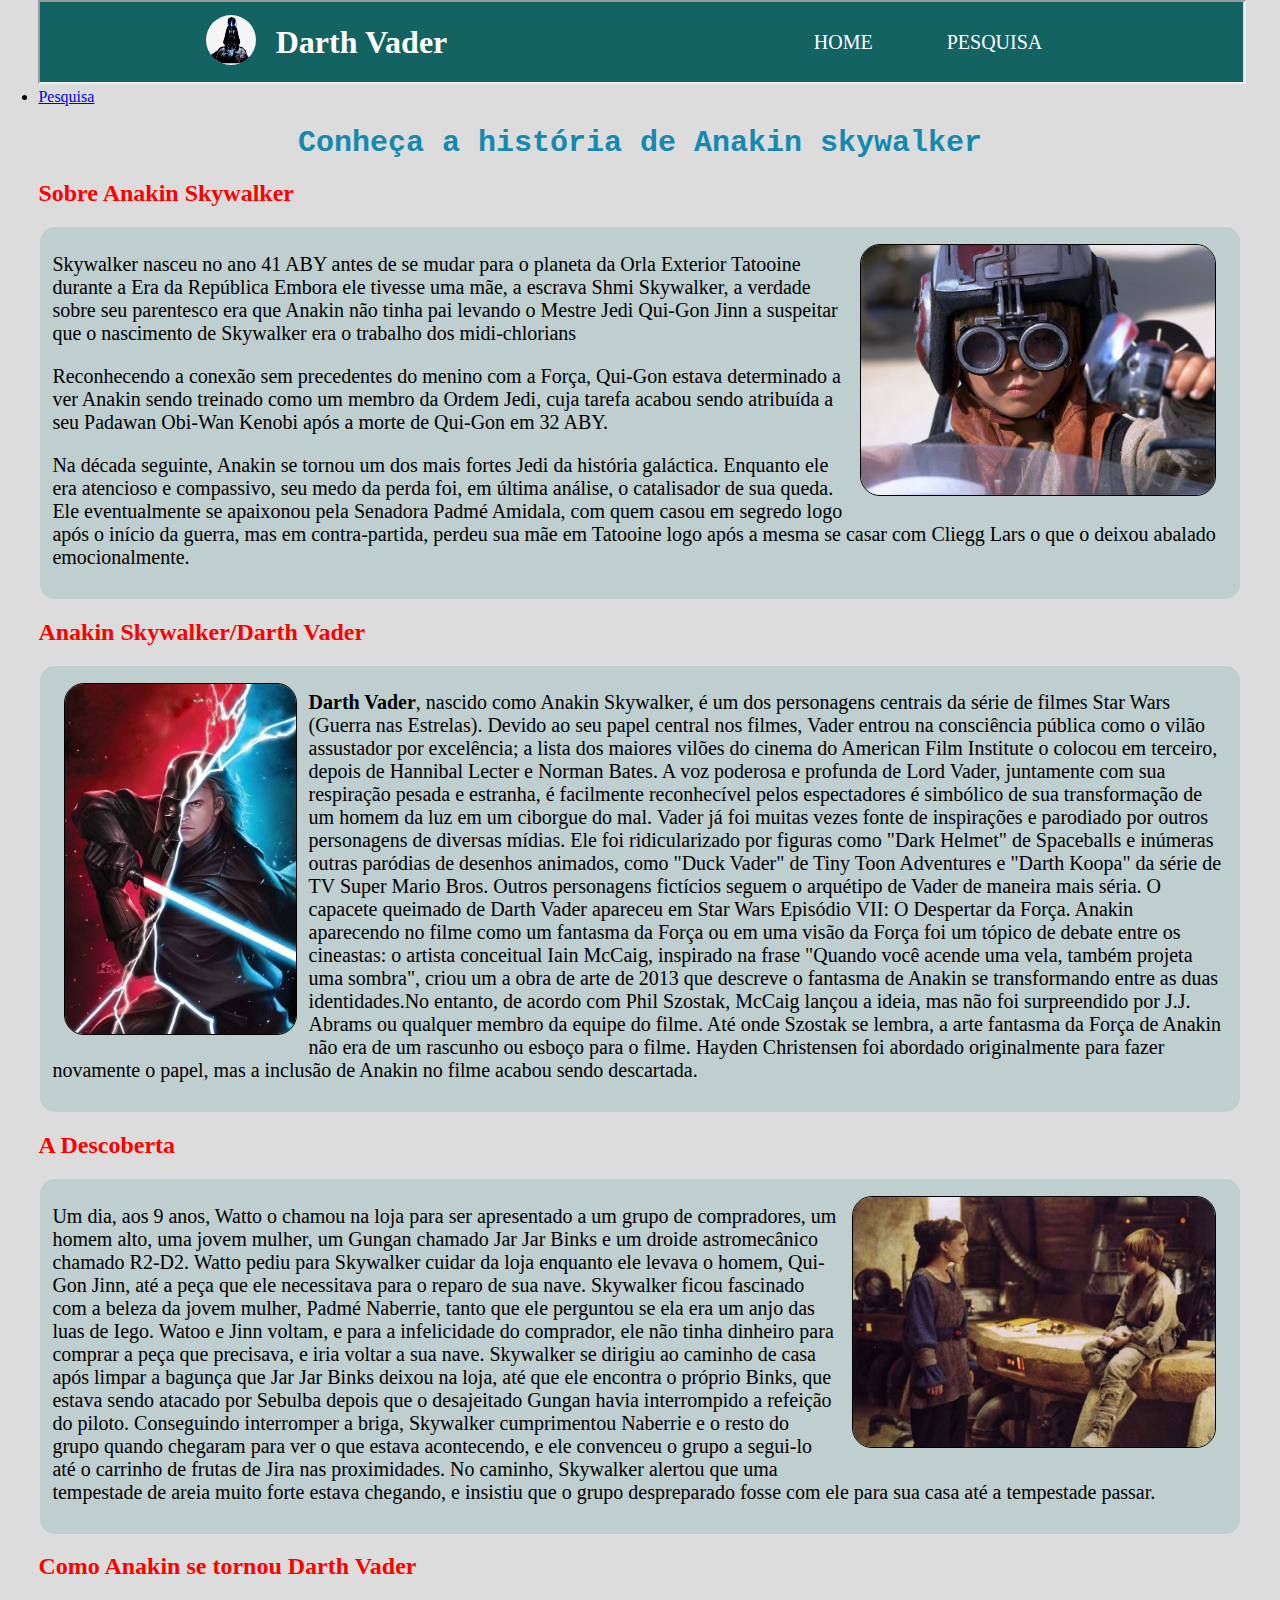
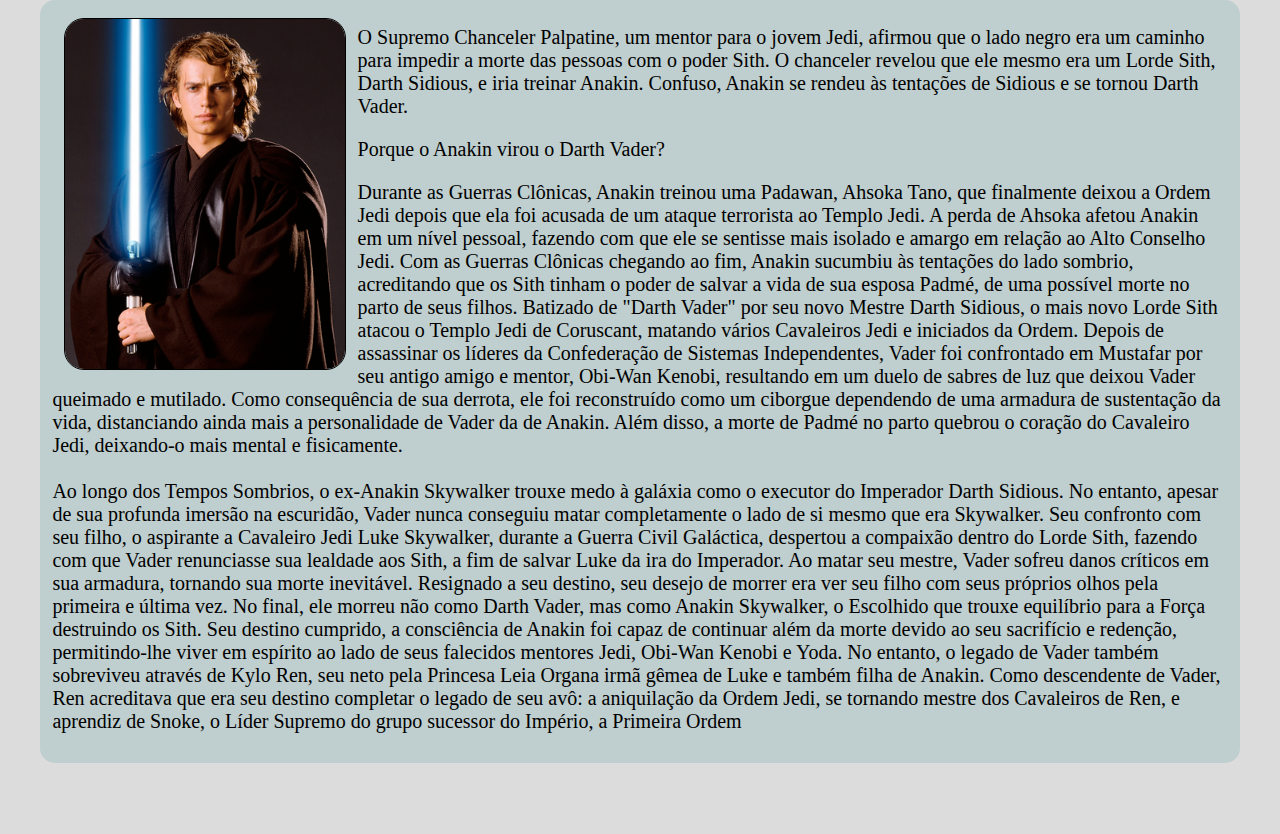
<file: index.html>
<!DOCTYPE html>
<html lang="pt-br">

<head>
    <meta charset="UTF-8">
    <meta http-equiv="X-UA-Compatible" content="IE=edge">
    <meta name="viewport" content="width=device-width, initial-scale=1.0">
    <iframe width="100%" height="80px" src="cabecalho.html"></iframe>
    <title>Darth Vader</title>

    <link rel="stylesheet" href="css/estilo.css" media="all">
</head>

<body>
    <li><a href="pesquisa.html">Pesquisa</a></li>

    <h1>Conheça a história de Anakin skywalker</h1>
    <h2>Sobre Anakin Skywalker</h2>
    <div>
        <fieldset class="cor">
            <div>
                <img Class="flutuar2" src="img/Anakin_podracer.jpg" alt="Anakin Skywaler" width="350" height="400">
            </div>
            <div>
                <p>Skywalker nasceu no ano 41 ABY antes de se mudar para o planeta
                    da Orla Exterior Tatooine durante a Era da República
                    Embora ele tivesse uma mãe, a escrava Shmi Skywalker, a verdade sobre seu parentesco era
                    que Anakin não tinha pai levando o Mestre Jedi Qui-Gon Jinn a suspeitar que o nascimento de
                    Skywalker era o trabalho dos midi-chlorians
                </p>
                <p>Reconhecendo a conexão sem precedentes do menino com a Força, Qui-Gon estava determinado
                    a ver Anakin sendo treinado como um membro da Ordem Jedi, cuja tarefa acabou sendo
                    atribuída a seu Padawan Obi-Wan Kenobi após a morte de Qui-Gon em 32 ABY.
                <p>Na década seguinte, Anakin se tornou um
                    dos mais fortes Jedi da história galáctica.
                    Enquanto ele era atencioso e compassivo, seu medo da perda foi, em última análise, o
                    catalisador de sua queda. Ele eventualmente se apaixonou pela Senadora Padmé Amidala,
                    com quem casou em segredo logo após o início da guerra, mas em contra-partida, perdeu
                    sua mãe em Tatooine logo após a mesma se casar com Cliegg Lars o que o deixou abalado
                    emocionalmente.
                </p>
                </p>
            </div>
        </fieldset>
    </div>
    <h2>Anakin Skywalker/Darth Vader</h2>
    <div>
        <fieldset class="cor">
            <div>
                <img Class="flutuar" src="img/darth.jpg" alt="Darth_Vader">
            </div>
            <div>
                <p><strong> Darth Vader</strong>, nascido como Anakin Skywalker, é um dos personagens
                    centrais da série de filmes Star Wars (Guerra nas Estrelas).
                    Devido ao seu papel central nos filmes, Vader entrou na consciência pública como o
                    vilão assustador por excelência; a lista dos maiores vilões do cinema do American Film
                    Institute o colocou em terceiro, depois de Hannibal Lecter e Norman Bates. A voz
                    poderosa e profunda de Lord Vader, juntamente com sua respiração pesada e estranha, é
                    facilmente reconhecível pelos espectadores é simbólico de sua transformação de um homem
                    da luz em um ciborgue do mal.
                    Vader já foi muitas vezes fonte de inspirações e parodiado por outros personagens de
                    diversas mídias. Ele foi ridicularizado por figuras como "Dark Helmet" de Spaceballs e
                    inúmeras outras paródias de desenhos animados, como "Duck Vader" de Tiny Toon Adventures
                    e "Darth Koopa" da série de TV Super Mario Bros. Outros personagens fictícios seguem o
                    arquétipo de Vader de maneira mais séria.
                    O capacete queimado de Darth Vader apareceu em Star Wars Episódio VII: O Despertar da
                    Força. Anakin aparecendo no filme como um fantasma da Força ou em uma visão da Força foi
                    um tópico de debate entre os cineastas: o artista conceitual Iain McCaig,
                    inspirado na frase "Quando você acende uma vela, também projeta uma sombra", criou um
                    a obra de arte de 2013 que
                    descreve o fantasma de Anakin se transformando entre as duas identidades.No entanto,
                    de acordo com
                    Phil Szostak, McCaig lançou a ideia, mas não foi surpreendido por J.J. Abrams ou qualquer
                    membro da equipe do filme. Até onde Szostak se lembra, a arte fantasma da Força de Anakin
                    não era de um rascunho ou esboço para o filme. Hayden Christensen foi abordado
                    originalmente para fazer novamente o papel, mas a inclusão de Anakin no filme acabou
                    sendo descartada.
                </p>
            </div>
        </fieldset>
    </div>
    <h2>A Descoberta</h2>
    <div>
        <fieldset class="cor">
            <div>
                <img class="flutuar2" src="img/Anakin_Meets_Padme.jpg" alt="Encontro" width="350" height="400">
            </div>
            <div>
                <p> Um dia, aos 9 anos, Watto o chamou na loja para ser apresentado a um grupo de compradores,
                    um homem alto, uma jovem mulher, um Gungan chamado Jar Jar Binks e um droide astromecânico
                    chamado R2-D2. Watto pediu para Skywalker cuidar da loja enquanto ele levava o homem,
                    Qui-Gon Jinn, até a peça que ele necessitava para o reparo de sua nave. Skywalker ficou
                    fascinado com a beleza da jovem mulher, Padmé Naberrie, tanto que ele perguntou se ela
                    era um anjo das luas de Iego. Watoo e Jinn voltam, e para a infelicidade do comprador,
                    ele não tinha dinheiro para comprar a peça que precisava, e iria voltar a sua nave.
                    Skywalker se dirigiu ao caminho de casa após limpar a bagunça
                    que Jar Jar Binks deixou na loja, até que ele encontra o próprio Binks, que estava sendo
                    atacado por Sebulba depois que o desajeitado Gungan havia interrompido a refeição do piloto.
                    Conseguindo interromper a briga, Skywalker cumprimentou Naberrie e o resto do grupo quando
                    chegaram para ver o que estava acontecendo, e ele convenceu o grupo a segui-lo até o
                    carrinho de frutas de Jira nas proximidades. No caminho, Skywalker alertou que uma
                    tempestade de areia muito forte estava chegando, e insistiu que o grupo despreparado
                    fosse com ele para sua casa até a tempestade passar.
                </p>
            </div>
        </fieldset>
    </div>
    <h2>Como Anakin se tornou Darth Vader</h2>
    <div>
        <fieldset class="cor">
            <div>
                <img class="flutuar" src="img/Anakin_Skywalker_RotS.png" alt="Anakin">

            </div>
            <div>
                <p>O Supremo Chanceler Palpatine, um mentor para o jovem Jedi, afirmou que o lado
                    negro era um caminho para impedir a morte das pessoas com o poder Sith. O chanceler
                    revelou que ele mesmo era um Lorde Sith, Darth Sidious, e iria treinar Anakin.
                    Confuso, Anakin se rendeu às tentações de Sidious e se tornou Darth Vader.
                </p>
                <p>Porque o Anakin virou o Darth Vader?</p>
                <p>
                    Durante as Guerras Clônicas, Anakin treinou uma Padawan, Ahsoka Tano, que finalmente deixou a Ordem
                    Jedi depois que ela foi acusada de um ataque terrorista ao Templo Jedi. A perda de Ahsoka afetou
                    Anakin em um nível pessoal, fazendo com que ele se sentisse mais isolado e amargo em relação ao Alto
                    Conselho Jedi. Com as Guerras Clônicas chegando ao fim, Anakin sucumbiu às tentações do lado
                    sombrio, acreditando que os Sith tinham o poder de salvar a vida de sua esposa Padmé, de uma
                    possível morte no parto de seus filhos. Batizado de "Darth Vader" por seu novo Mestre Darth Sidious,
                    o mais novo Lorde Sith atacou o Templo Jedi de Coruscant, matando vários Cavaleiros Jedi e iniciados
                    da Ordem. Depois de assassinar os líderes da Confederação de Sistemas Independentes, Vader foi
                    confrontado em Mustafar por seu antigo amigo e mentor, Obi-Wan Kenobi, resultando em um duelo de
                    sabres de luz que deixou Vader queimado e mutilado. Como consequência de sua derrota, ele foi
                    reconstruído como um ciborgue dependendo de uma armadura de sustentação da vida, distanciando ainda
                    mais a personalidade de Vader da de Anakin. Além disso, a morte de Padmé no parto quebrou o coração
                    do Cavaleiro Jedi, deixando-o mais mental e fisicamente.<br><br>

                    Ao longo dos Tempos Sombrios, o ex-Anakin Skywalker trouxe medo à galáxia como o executor do
                    Imperador Darth Sidious. No entanto, apesar de sua profunda imersão na escuridão, Vader nunca
                    conseguiu matar completamente o lado de si mesmo que era Skywalker. Seu confronto com seu filho, o
                    aspirante a Cavaleiro Jedi Luke Skywalker, durante a Guerra Civil Galáctica, despertou a compaixão
                    dentro do Lorde Sith, fazendo com que Vader renunciasse sua lealdade aos Sith, a fim de salvar Luke
                    da ira do Imperador. Ao matar seu mestre, Vader sofreu danos críticos em sua armadura, tornando sua
                    morte inevitável. Resignado a seu destino, seu desejo de morrer era ver seu filho com seus próprios
                    olhos pela primeira e última vez. No final, ele morreu não como Darth Vader, mas como Anakin
                    Skywalker, o Escolhido que trouxe equilíbrio para a Força destruindo os Sith. Seu destino cumprido,
                    a consciência de Anakin foi capaz de continuar além da morte devido ao seu sacrifício e redenção,
                    permitindo-lhe viver em espírito ao lado de seus falecidos mentores Jedi, Obi-Wan Kenobi e Yoda. No
                    entanto, o legado de Vader também sobreviveu através de Kylo Ren, seu neto pela Princesa Leia Organa
                    irmã gêmea de Luke e também filha de Anakin. Como descendente de Vader, Ren acreditava que era seu
                    destino completar o legado de seu avô: a aniquilação da Ordem Jedi, se tornando mestre dos
                    Cavaleiros de Ren, e aprendiz de Snoke, o Líder Supremo do grupo sucessor do Império, a Primeira
                    Ordem
                </p>
            </div>
        </fieldset>
    </div>
    <br><br><br>
    <div class="menu">
        <ul>
            
            
        </ul>

    </div>
</body>

</html>
</file>
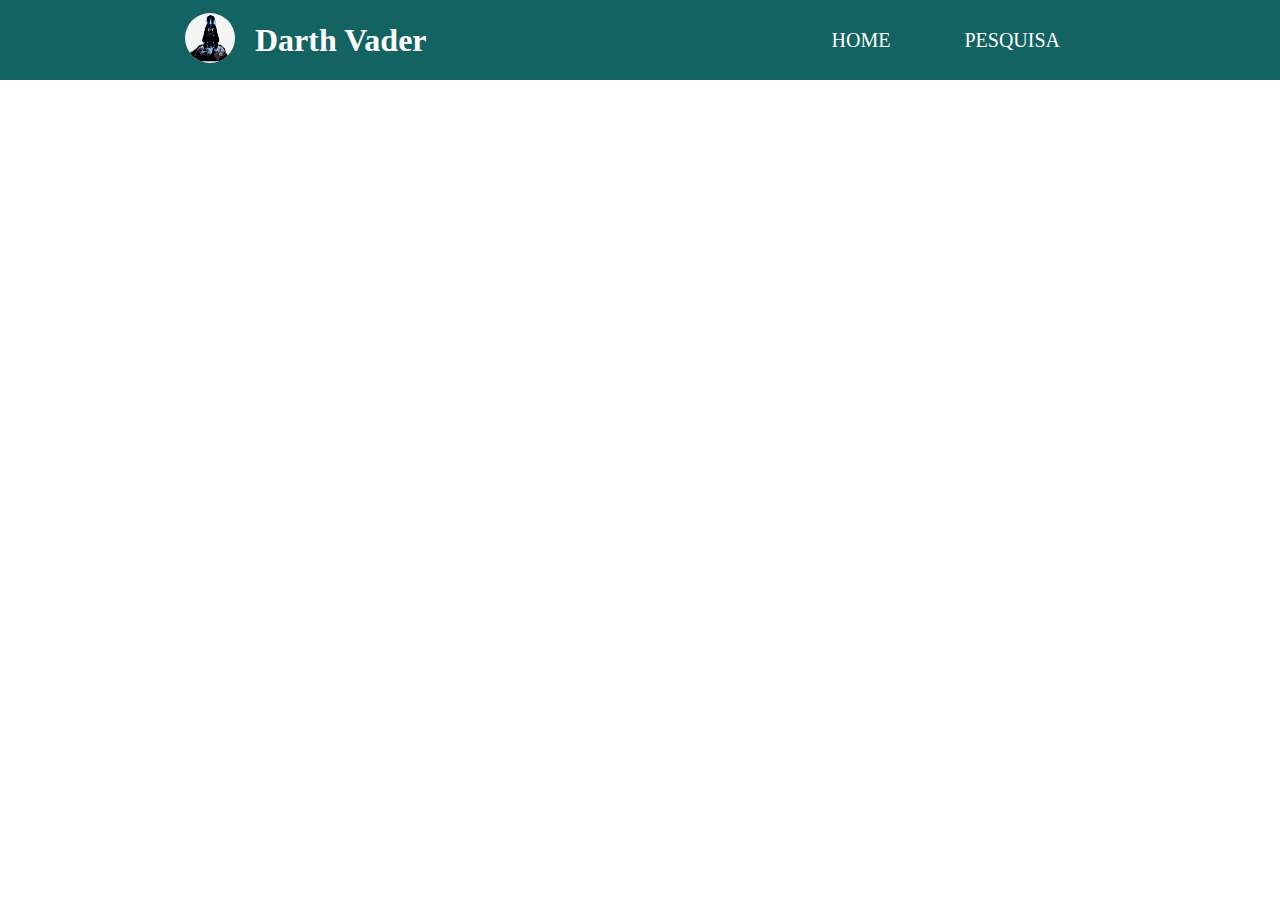
<file: cabecalho.html>
<!DOCTYPE html>
<html lang="pt-br">
<head>
    <meta charset="UTF-8">
    <meta http-equiv="X-UA-Compatible" content="IE=edge">
    <meta name="viewport" content="width=device-width, initial-scale=1.0">
    <title>Darth Vader</title>
    <link rel="stylesheet" href="css/cabecalho.css">
</head>
<body>
    <header>
        <div class="conteiner-logo">
            <div> 
            <img class="logo-imagem" img src="img/logo.png"></div>
        <div class="logo-texto">
            <h1>Darth Vader</h1>
        </div>

        </div>
        </div><!-- conteiner-logo-->
        <div class="menu">
            <ul>
                <li><a target="_blank" href="index.html">Home</a></li>
                <li><a target="_blank" href="pesquisa.html">Pesquisa</a></li>
                
            </ul>

        </div><!--menu-->
    </header>
    
</body>
</html>
</file>
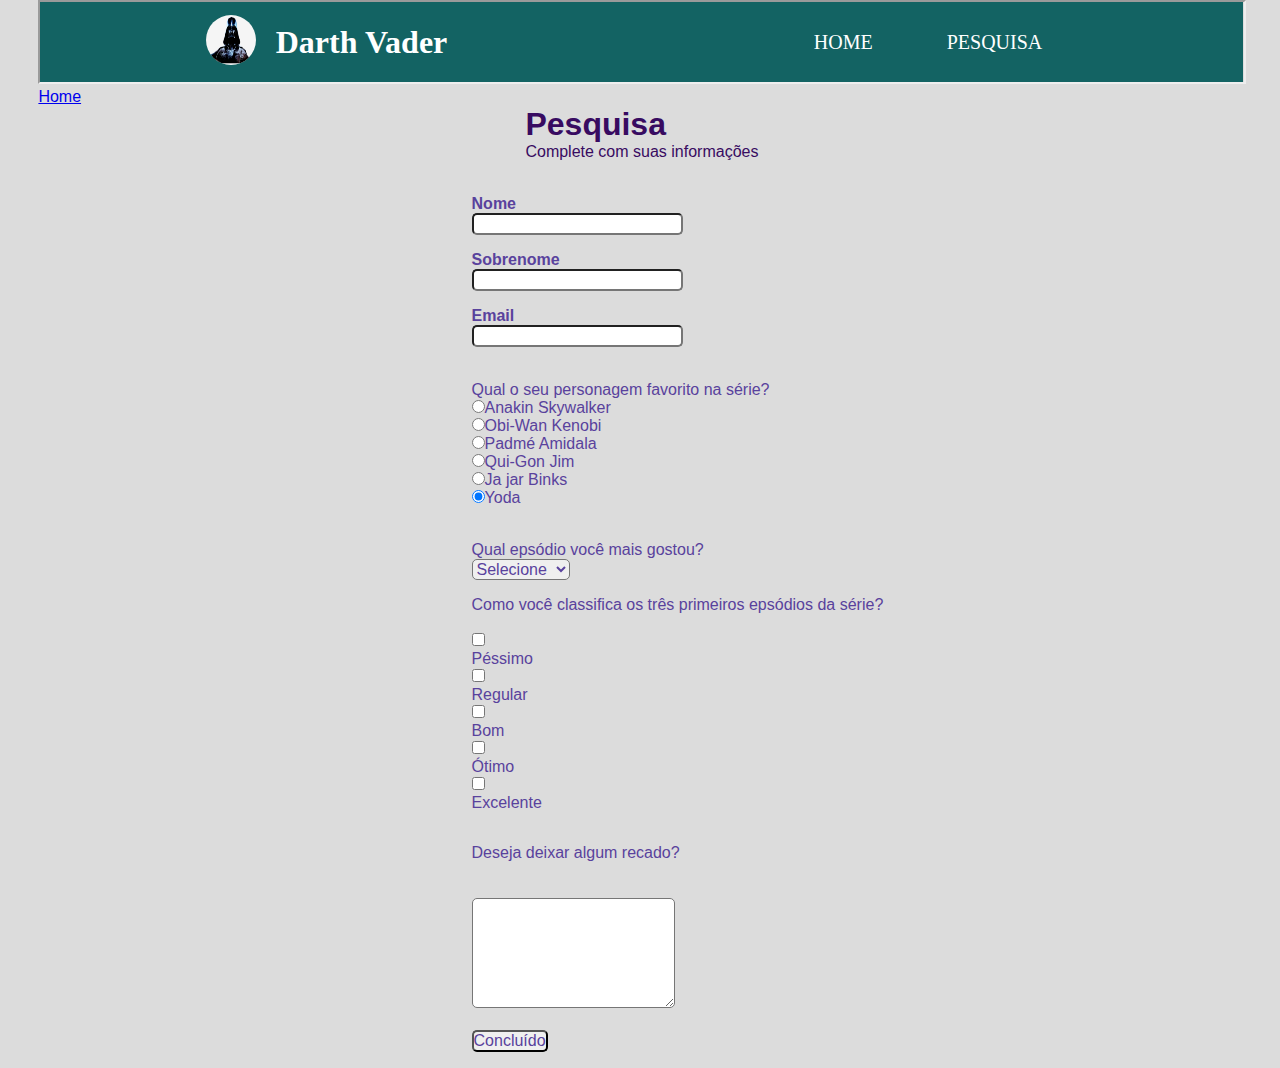
<file: pesquisa.html>
<!DOCTYPE html>
<html lang="pt-br">

<head>
    <link rel="stylesheet" href="css/pesquisa.css">
    <iframe width="100%" height="80px" src="cabecalho.html"></iframe>
    <meta charset="UTF-8">
    <meta http-equiv="X-UA-Compatible" content="IE=edge">
    <meta name="viewport" content="width=device-width, initial-scale=1.0">
    <title>Pesquisa</title>
</head>

<body>
    <a href="index.html">Home</a>
    <!-- essa divgambiarra foi para ajustar o corpo no centro -->
    <div class="gambiarra">
        <div class="campo">
            <h1 id="titulo">Pesquisa</h1>
            <p id="subtitulo">Complete com suas informações</p><br>
        </div>
        <form>
            <fieldset class="grupo">
                <div class="campo">
                    <label for="nome"><strong>Nome</strong></label>
                    <input type="text" name="nome" id="nome" required>
                </div>
                <div class="campo">
                    <label for="sobrenome"><strong>Sobrenome</strong></label>
                    <input type="text" name="sobrenome" id="sobrenome" required>
                </div>
                <div class="campo">
                    <label for="email"><strong>Email</strong></label>
                    <input type="text" name="email" id="email" required>
                </div>
            </fieldset><br>
            <div class="campo">
                <label>Qual o seu personagem favorito na série?</label>
                <label>
                    <input type="radio" name="atendimento" value="Anakin" checked>Anakin Skywalker
                </label>
                <label>
                    <input type="radio" name="atendimento" value="Obi-Wan" checked>Obi-Wan Kenobi
                </label>
                <label>
                    <input type="radio" name="atendimento" value="Padmé" checked>Padmé Amidala
                </label>
                <label>
                    <input type="radio" name="atendimento" value="Qui-Gon Jim" checked>Qui-Gon Jim
                </label>
                <label>
                    <input type="radio" name="atendimento" value="Ja jar Binks" checked>Ja jar Binks
                </label>
                <label>
                    <input type="radio" name="atendimento" value="Yoda" checked>Yoda
                </label>
            </div><br>
            <div class="campo">
                <label>Qual epsódio você mais gostou?</label>
                <select>
                    <option selected disabled value="">Selecione</option>
                    <option>Epsódio I</option>
                    <option>Epsódio II</option>
                    <option>Epsódio III</option>
                </select>
            </div>
            <div class="campo">
                <fieldset class="grupo">
                    <div class="campo">
                        <label>Como você classifica os três primeiros epsódios da série?</label><br>
                        <input type="checkbox" name"adicional1" value="péssimo">
                        <label for="adicional1">Péssimo</label>
                        <input type="checkbox" name"adicional2" value="regular">
                        <label for="adicional2">Regular</label>
                        <input type="checkbox" name"adicional3" value="bom">
                        <label for="adicional3">Bom</label>
                        <input type="checkbox" name"adicional4" value="otimo">
                        <label for="adicional4">Ótimo</label>
                        <input type="checkbox" name"adicional5" value="excelente">
                        <label for="adicional5">Excelente</label>
                    </div>
                </fieldset>
            </div>
            <div class="campo">
                <label>Deseja deixar algum recado?</label><br><br>
                <textarea rows="6" name="destaque"></textarea><br><br>
                <button type="submit">Concluído</button>
            </div>
        </form>
    </div>
</body>
</html>
</file>
<file: css/estilo.css>
p{
    text-align: left; font-size: 20px;
}
h1{
    text-align: center; font-size: 30px; color:rgb(21, 137, 175);
    font-family: monospace
}
h2 {
    color: red;font-family: verdana;
}
body{
    background-color: gainsboro;
    margin-top:0%;margin-left: 3%;margin-right :3%; 
    margin-bottom: 0%;
}
.flutuar{
    float: left;
    margin: 1%;
    border: 1px solid black;
    border-radius: 20px;
    height: 350px;
    width: auto;
}
.flutuar2{
    float: right;
    margin: 1%;
    border: 1px solid black;
    border-radius: 20px;
    height: 250px;
    width: auto;
}
.cor{
    background-color:rgb(191, 206, 206);
    border-radius: 15px;
    
}
fieldset{
    border: 0px;
}
</file>
<file: css/cabecalho.css>
*{
    padding: 0;
    margin: 0;
    box-sizing: border-box;

}
header{
  width: 100%;
  height: 80px;
  background-color: rgb(19, 99, 99); 
  display: flex; 
  justify-content: space-around;
  align-items: center;
  padding: 20px 0;
}
.logo-imagem{
    width: 50px;
    height: 50px;
    background-color: whitesmoke;
    border-radius: 25px;
}
.conteiner-logo{
    display: flex;
    align-items: center;

}
.logo-texto{
    margin-left: 20px;
    color:white
}
.menu li{
    display: inline-block;
    margin: 0 10px;
}
.menu li a{
    font-size: 20px;
    text-decoration: none;
    color:white;
    text-transform: uppercase;
    padding: 10px 25px;
    border-radius: 10px;
}
.menu li a:hover{
    background-color: chocolate;
}
</file>
<file: css/pesquisa.css>
*{
    padding: 0%;
    margin: 0%;
}
#titulo{
    font-family: sans-serif;
    color:#380B61;
    margin-left: 7%;
}
#subtitulo{
    font-family: sans-serif;
    color:#380B61;
    margin-left: 7%;
}
#check{
    display: inline-block
}
body{
    background-color: gainsboro;
    font-family: sans-serif;
    font-size: 1em;
    color: #59429D;
    margin-left :3%; 
    margin-right: 3%;
    
    justify-content: center;
}
.campo{
    margin-bottom: 1em;
}
.campo label{
    margin-bottom: 0.2 em;
    color:#59429D;
    display: block
}
fieldset .grupo .campo{
    float: left;
    margin-right:1em ;

}
input, select, textarea, button{
    font-family: sans-serif;
    font-size: 1em;
    color: #59429D;
    border-radius: 5px;
}
fieldset{
    border: 0px
}
.campo input:focus, .campo select:focus, .campo textarea:focus{
    background: #e5e3eb;
}
.gambiarra{
    margin-left: 36%;
}
</file>
